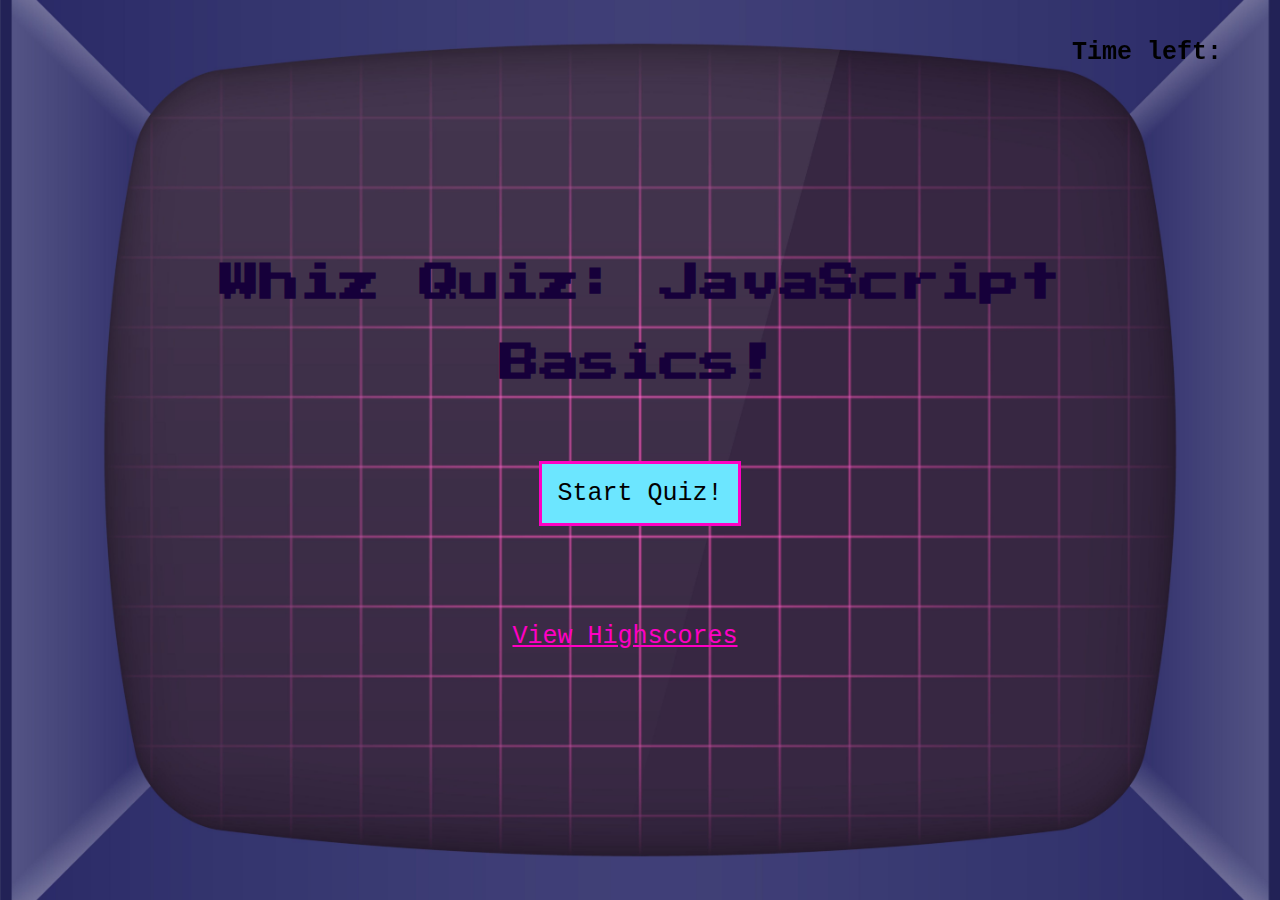
<file: index.html>
<!DOCTYPE html>
<html lang="en-US">
    <head>
      <!-- basic header tags with title, reset & style CSS links: -->
        <meta charset="UTF-8" />
        <meta name="viewport" content="width=device-width, initial-scale=1.0" />
        <meta http-equiv="X-UA-Compatible" content="ie=edge" />
        <title>JS Whiz Quiz</title>
        <link href="https://fonts.googleapis.com/css2?family=Press+Start+2P&display=swap" rel="stylesheet">
        <link rel="stylesheet" href="./assets/reset.css" />
        <link rel="stylesheet" href="./assets/style.css" />
    </head>
    <body>
      <!-- title of page contained in following div: -->
        <div class="header">
            <h1 id="title">Whiz Quiz: JavaScript Basics!</h1>
        </div>
      <!-- timer div: -->
        <div><h3 id="timerBox">Time left: <span id="timer"></span></h3></div>
      <main> 
      <!-- section below contains quiz, incl start button, questions and end screen: -->
        <section id="container">
        <div id="startScreen"><button id="start">Start Quiz!</button></div>
        <div id="questions" class="hide">
          <h2 id="questionTitle"></h2>
          <div id="choices" class="choices"></div>
        </div>
        <div id="endScreen" class="hide">
          <h2>Quiz Complete!</h2>
          <p>Your final score is: <span id="finalScore"></span></p>
          <p>Enter Initials: <input type="text" id="initials" /></p>
          <a href="./assets/highscores.html" target="#"><button id="submit">Submit</button></a>
        </div>
      </br>
      <!-- link to highscore page is here: -->
        <div class="scores"><a href="./assets/highscores.html" target="#">View Highscores</a></div>
        </section>
      <!-- JavaScript file for this main page linked here: -->
        <script src="./assets/script.js"></script>
    </body>
</html>
</file>
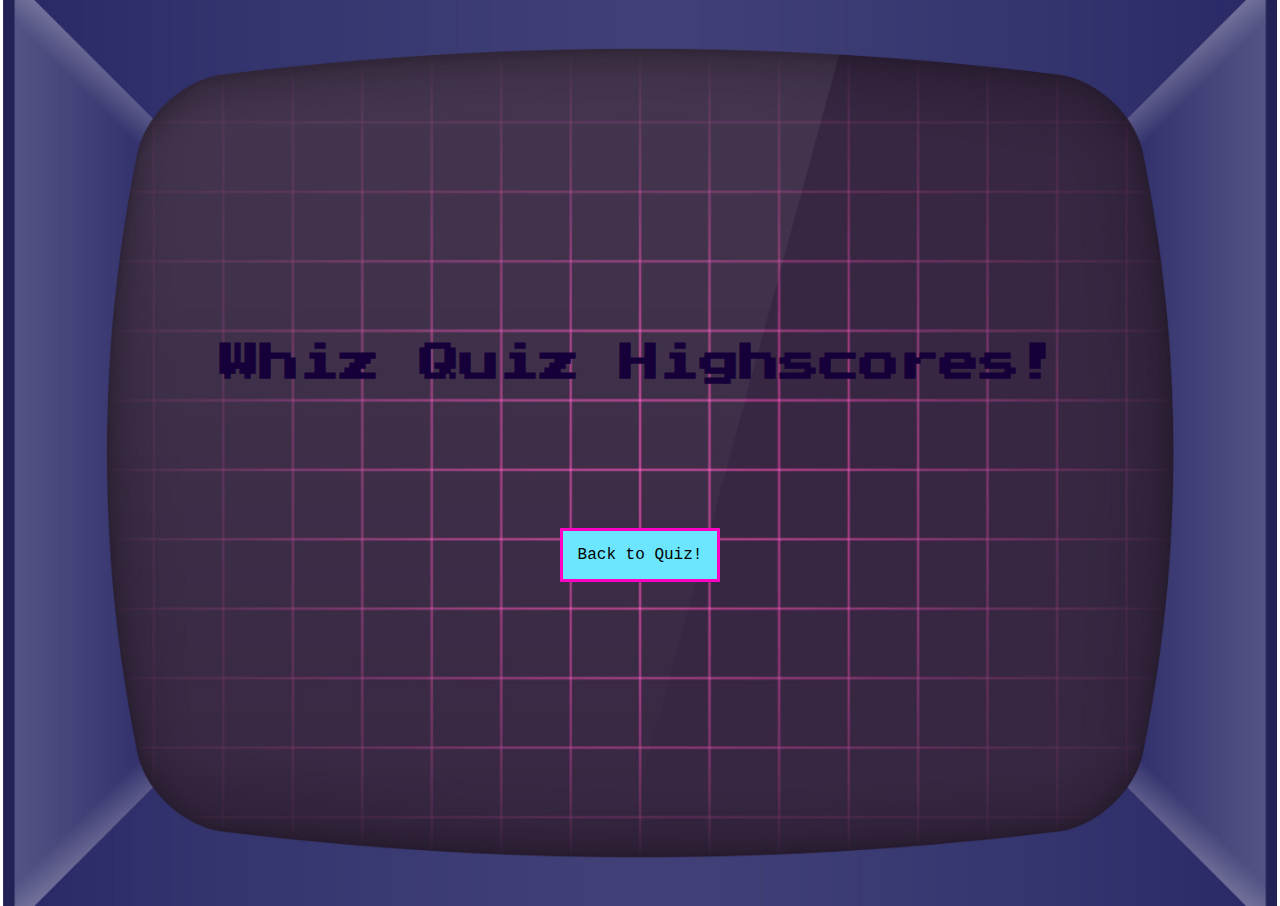
<file: assets/highscores.html>
<!DOCTYPE html>
<html lang="en-US">
    <head>
        <meta charset="UTF-8" />
        <meta name="viewport" content="width=device-width, initial-scale=1.0" />
        <meta http-equiv="X-UA-Compatible" content="ie=edge" />
        <title>Whiz Quiz - Highscores!</title>
        <link rel="preconnect" href="https://fonts.googleapis.com">
        <link rel="preconnect" href="https://fonts.gstatic.com" crossorigin>
        <link href="https://fonts.googleapis.com/css2?family=Press+Start+2P&display=swap" rel="stylesheet">
        <link rel="stylesheet" href="reset.css" />
        <link rel="stylesheet" href="HS-style.css" />
    </head>
    <body>
        <div class="header">
            <h1 id="title">Whiz Quiz Highscores!</h1>
        </div>
        <div>
        <p>
            <marquee behavior="scroll" direction="up">
                <ol id="scoreList"></ol>
            </marquee>
        </p>
        </div>
        <div class="mainQuiz">
            <a href="../index.html"><button>Back to Quiz!</button></a>
        </div>
    <script src="HS-script.js"></script>
    </body>
</html>
</file>
<file: assets/style.css>
* {
    margin: 0px;
    padding: 3px;
}

@import url('https://fonts.googleapis.com/css2?family=Press+Start+2P&display=swap');

body {
  background-image: url("./images/Arcade-Game-Screen.jpg");
  background-position:center;
  background-size:cover;
  background-repeat: no-repeat;
  display: flex;
  padding: 140px;
  flex-direction:column;
  justify-content:center;
  align-items:center;
  line-height: 2;
  font-family: 'Courier New', Courier, monospace;
  font-size: 25px;
}

.header {
  font-family: 'Press Start 2P', monospace;
  font-size: 40px;
  text-align: center;
  color: rgb(22, 0, 58);
  padding: 10px;
}

.hide {
  display: none;
}

#timerBox {
  position: fixed;
  top: 25px;
  right: 55px;
  font-size: 25px;
}

#timer {
  position: fixed;
  top: 21px;
  right: 5px;
  font-size: 30px;
  color: red;
}

h2, p {
  background-color:rgb(65, 47, 78);
}

button {
  margin: 30px;
  padding: 15px;
  background-color: rgb(108, 230, 255);
  color: black;
  border: 3px solid #ff00c3;
  align-content: center;
}

.choice:hover {
  background-color: greenyellow; 
  box-shadow: 0 0 10px grey;
}

.choice:active {
  background-color: white;
}

a {
  color:#ff00c3;
  align-content: center;
}

@media screen and (max-width: 1000px) {
body {
  padding: 20px;
  font-size: 15px;
  }
.header {
  font-size: 20px;
}
}

@media screen and (max-width: 500px) {
body {
  background-repeat: repeat-y;
  padding: 20px;
  font-size: 12px;
  }
.header {
  font-size: 20px;
  }
}
</file>
<file: assets/HS-style.css>
* {
    margin: 3px;
    padding: 3px;
}

@import url('https://fonts.googleapis.com/css2?family=Press+Start+2P&display=swap');

body {
  background-image: url("./images/Arcade-Game-Screen.jpg");
  background-position:center;
  background-size:cover;
  background-repeat: no-repeat;
  padding: 80px;
  display: flex;
  flex-direction:column;
  justify-content:center;
  align-items:center;
  line-height: 2;
  font-family: 'Courier New', Courier, monospace;
}

.header {
  font-family: 'Press Start 2P', monospace;
  font-size: 40px;
  text-align: center;
  color: rgb(22, 0, 58);
  padding: 20px;
}

#scoreList {
  color: greenyellow;
  text-align: center;
  font-family: 'Press Start 2P', cursive;
  font-size: 30px;
  max-height: 250px;
}

button {
  margin: 30px;
  padding: 15px;
  background-color: rgb(108, 230, 255);
  color: black;
  border: 3px solid #ff00c3;
}

@media screen and (max-width: 490px) {
  body {
    font-size: 15px;
    padding: 5px;
    }
  .header {
    font-size: 30px;
  }
}
</file>
